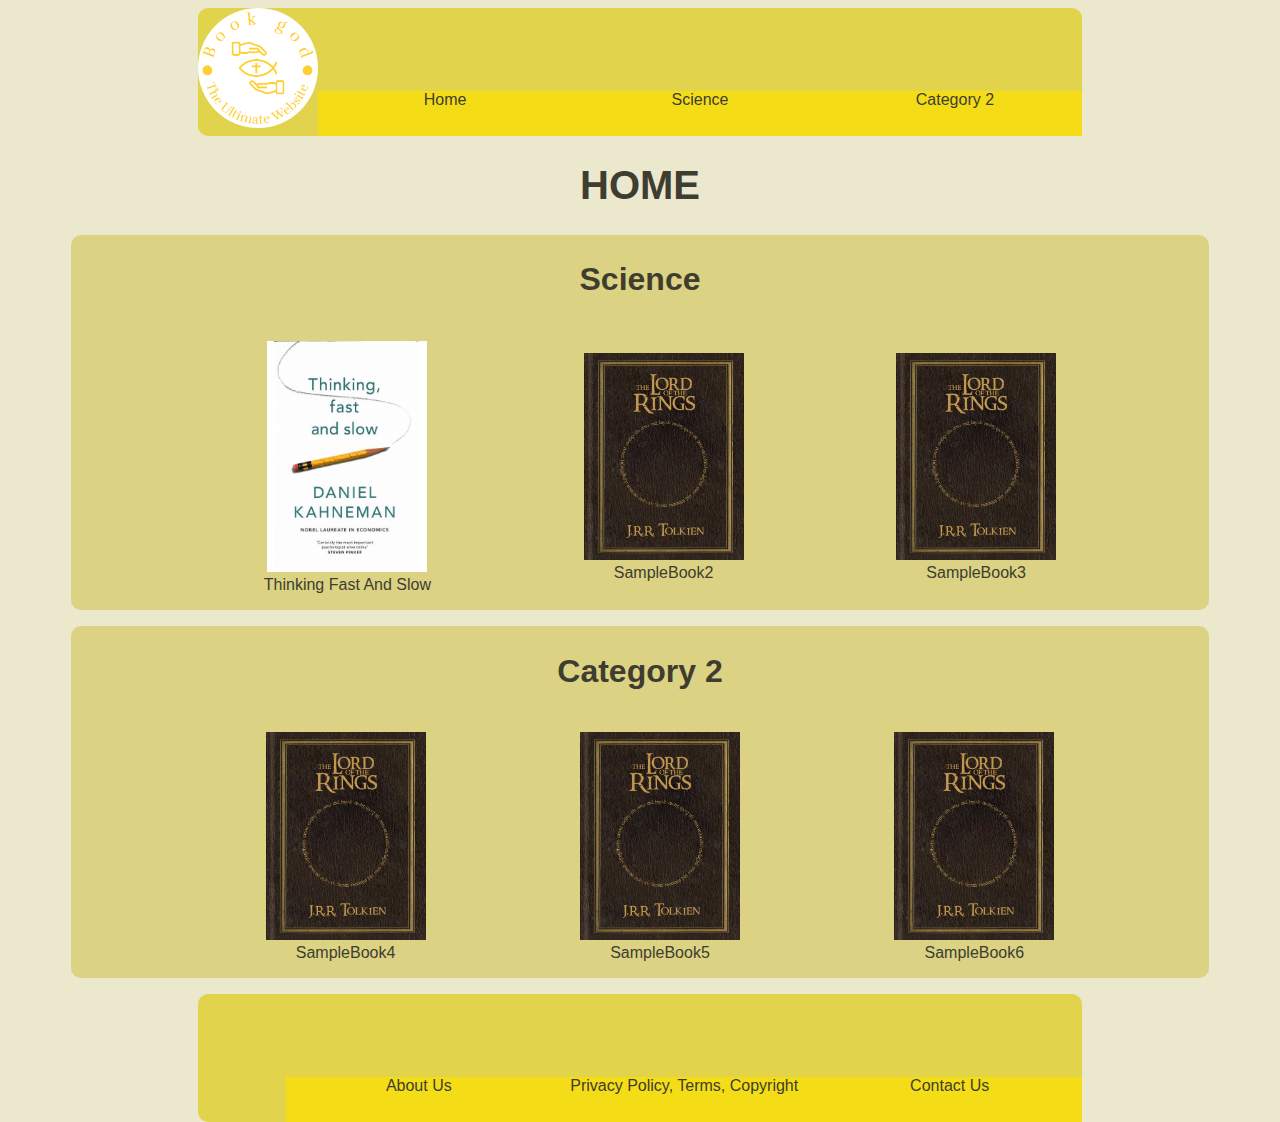
<file: index.html>
<!DOCTYPE html>
<html lang="en">
<head>
    <meta charset="UTF-8">
    <meta http-equiv="X-UA-Compatible" content="IE=edge">
    <meta name="viewport" content="width=device-width, initial-scale=1.0">
    <link href="Style.css" type="text/css" rel="stylesheet">
    <link href="Category.css" type="text/css" rel="stylesheet">
    <title>Home Page</title>
</head>
<body>

    <header>
        <img class="logo" alt="Book God, The Ultimate Website Logo">
        <nav class="nav-bar">
                <div class="nav-items"><a href="index.html" id = "Home anchor">Home</a></div>
                <div class="nav-items"><a href="Category.html" id = "Science anchor">Science</a></div>
                <div class="nav-items"><a href="#" id = "Politics anchor">Category 2</a></div>
        </nav>
    </header>

    <main>
        <h1>HOME</h1>
        <div class="category-container">
            <h2 class="category-header"><a href="Category.html">Science</a></h2>
            <ul class="book-list">
                <li class="book"><a href="Book_Detail.html"><div class="image-container"><img src="used_medias/ThinkingFastAndSlow.jpg" alt="Cover of the book Sample"><div>Thinking Fast And Slow</a></li>
                <li class="book"><a href="#"><div class="image-container"><img src="used_medias/SampleBookCover.jpg" alt="Cover of the book Sample"><div>SampleBook2</a></li>
                <li class="book"><a href="#"><div class="image-container"><img src="used_medias/SampleBookCover.jpg" alt="Cover of the book Sample"><div>SampleBook3</a></li>
            </ul>
        </div>

        <div class="category-container">
            <h2 class="category-header"><a href="#">Category 2</a></h2>
            <ul class="book-list">
                <li class="book"><a href="#"><div class="image-container"><img src="used_medias/SampleBookCover.jpg" alt="Cover of the book Sample"><div>SampleBook4</a></li>
                <li class="book"><a href="#"><div class="image-container"><img src="used_medias/SampleBookCover.jpg" alt="Cover of the book Sample"><div>SampleBook5</a></li>
                <li class="book"><a href="#"><div class="image-container"><img src="used_medias/SampleBookCover.jpg" alt="Cover of the book Sample"><div>SampleBook6</a></li>
            </ul>
        </div>
    </main>

    <footer>
        <nav class="nav-bar">
            <div class="nav-items"><a href="#" id = "About Us anchor">About Us</a></div>
            <div class="nav-items"><a href="#" id = "Privacy anchor">Privacy Policy, Terms, Copyright</a></div>
            <div class="nav-items"><a href="Contact.html" id = "Contact Us anchor">Contact Us</a></div>
        </nav>
    </footer>

</body>
</html>
</file>
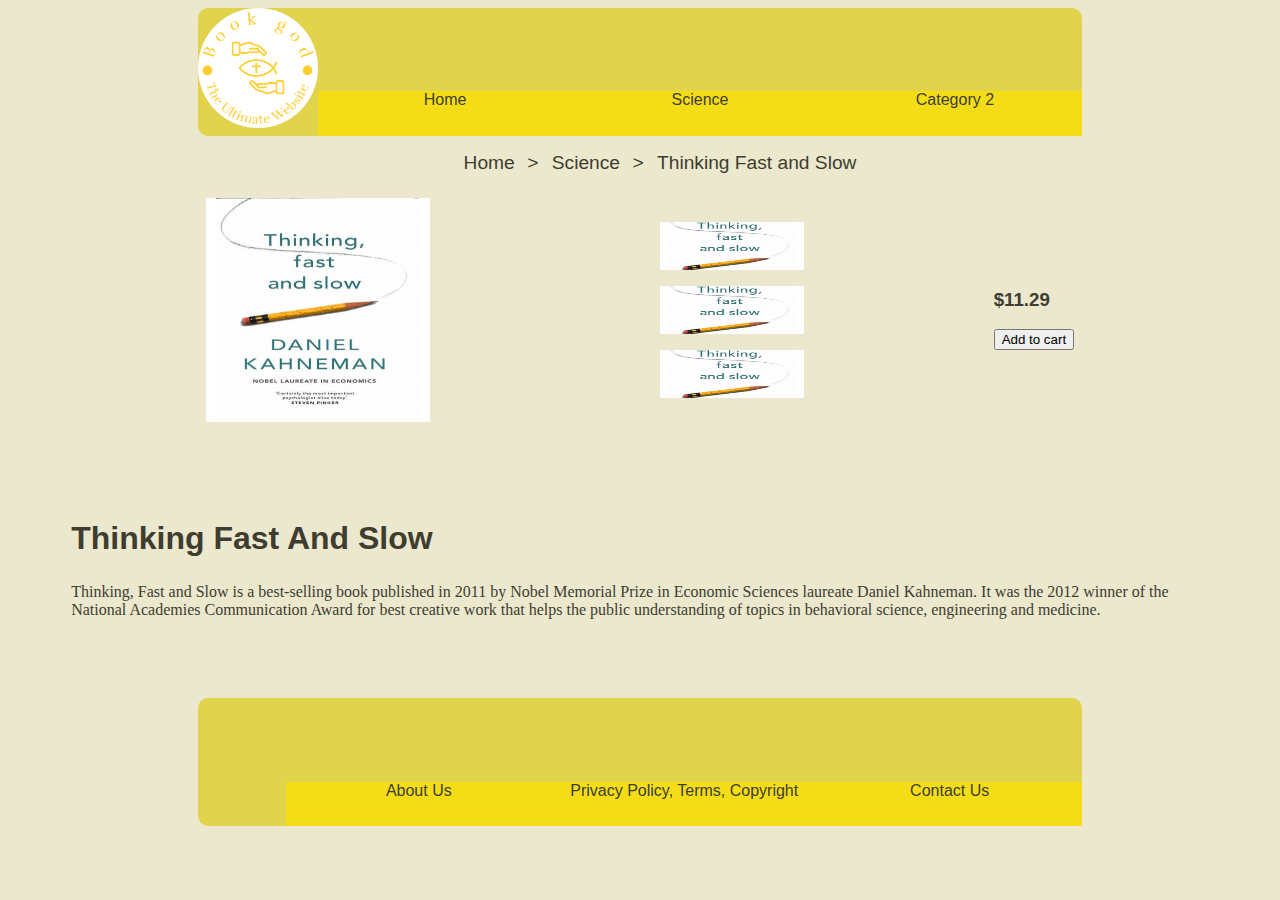
<file: Book_Detail.html>
<!DOCTYPE html>
<html lang="en">
<head>
    <meta charset="UTF-8">
    <meta http-equiv="X-UA-Compatible" content="IE=edge">
    <meta name="viewport" content="width=device-width, initial-scale=1.0">
    <link rel="stylesheet" type="text/css" href="Style.css">
    <link rel="stylesheet" type="text/css" href="Book_Detail.css">
    <title>Thinking Fast and Slow</title>
</head>
<body>
    <header>
        <img class="logo" alt="Book God, The Ultimate Website Logo">
        <nav class="nav-bar">
                <div class="nav-items"><a href="index.html" id = "Home anchor">Home</a></div>
                <div class="nav-items"><a href="Category.html" id = "Science anchor">Science</a></div>
                <div class="nav-items"><a href="#" id = "Politics anchor">Category 2</a></div>
        </nav>
    </header>
    <main>
        <ul class="breadcrumb">
            <li><a href="Home.html">Home</a></li>
            <li><a href="Category.html">Science</a></li>
            <li>Thinking Fast and Slow</li>
        </ul>
        <div class="flex-container">
            <img class="bookImage" src="used_medias/ThinkingFastAndSlow.jpg" alt="Cover of the book Thinking Fast And Slow">
            <div class="flex-items">
                <ul class="image-flex-container">
                    <img class="bookImage_small" src="used_medias/ThinkingFastAndSlow_small.jpg" alt="Cover of the book Thinking Fast And Slow">
                    <img class="bookImage_small" src="used_medias/ThinkingFastAndSlow_small.jpg" alt="Cover of the book Thinking Fast And Slow">
                    <img class="bookImage_small" src="used_medias/ThinkingFastAndSlow_small.jpg" alt="Cover of the book Thinking Fast And Slow">
                </ul>
            </div>
            <div class="flex-items">
                <h3>$11.29</h3>
                <button>Add to cart</button>
            </div>
        </div>
        <article>
        <h2>Thinking Fast And Slow</h2>
        <p>Thinking, Fast and Slow is a best-selling book published in 2011 by Nobel Memorial Prize in Economic Sciences laureate Daniel Kahneman. It was the 2012 winner of the National Academies Communication Award for best creative work that helps the public understanding of topics in behavioral science, engineering and medicine.</p>
        </article>
    </main>

    <footer>
        <nav class="nav-bar">
            <div class="nav-items"><a href="#" id = "About Us anchor">About Us</a></div>
            <div class="nav-items"><a href="#" id = "Privacy anchor">Privacy Policy, Terms, Copyright</a></div>
            <div class="nav-items"><a href="Contact.html" id = "Contact Us anchor">Contact Us</a></div>
        </nav>
    </footer>
</body>
</html>
</file>
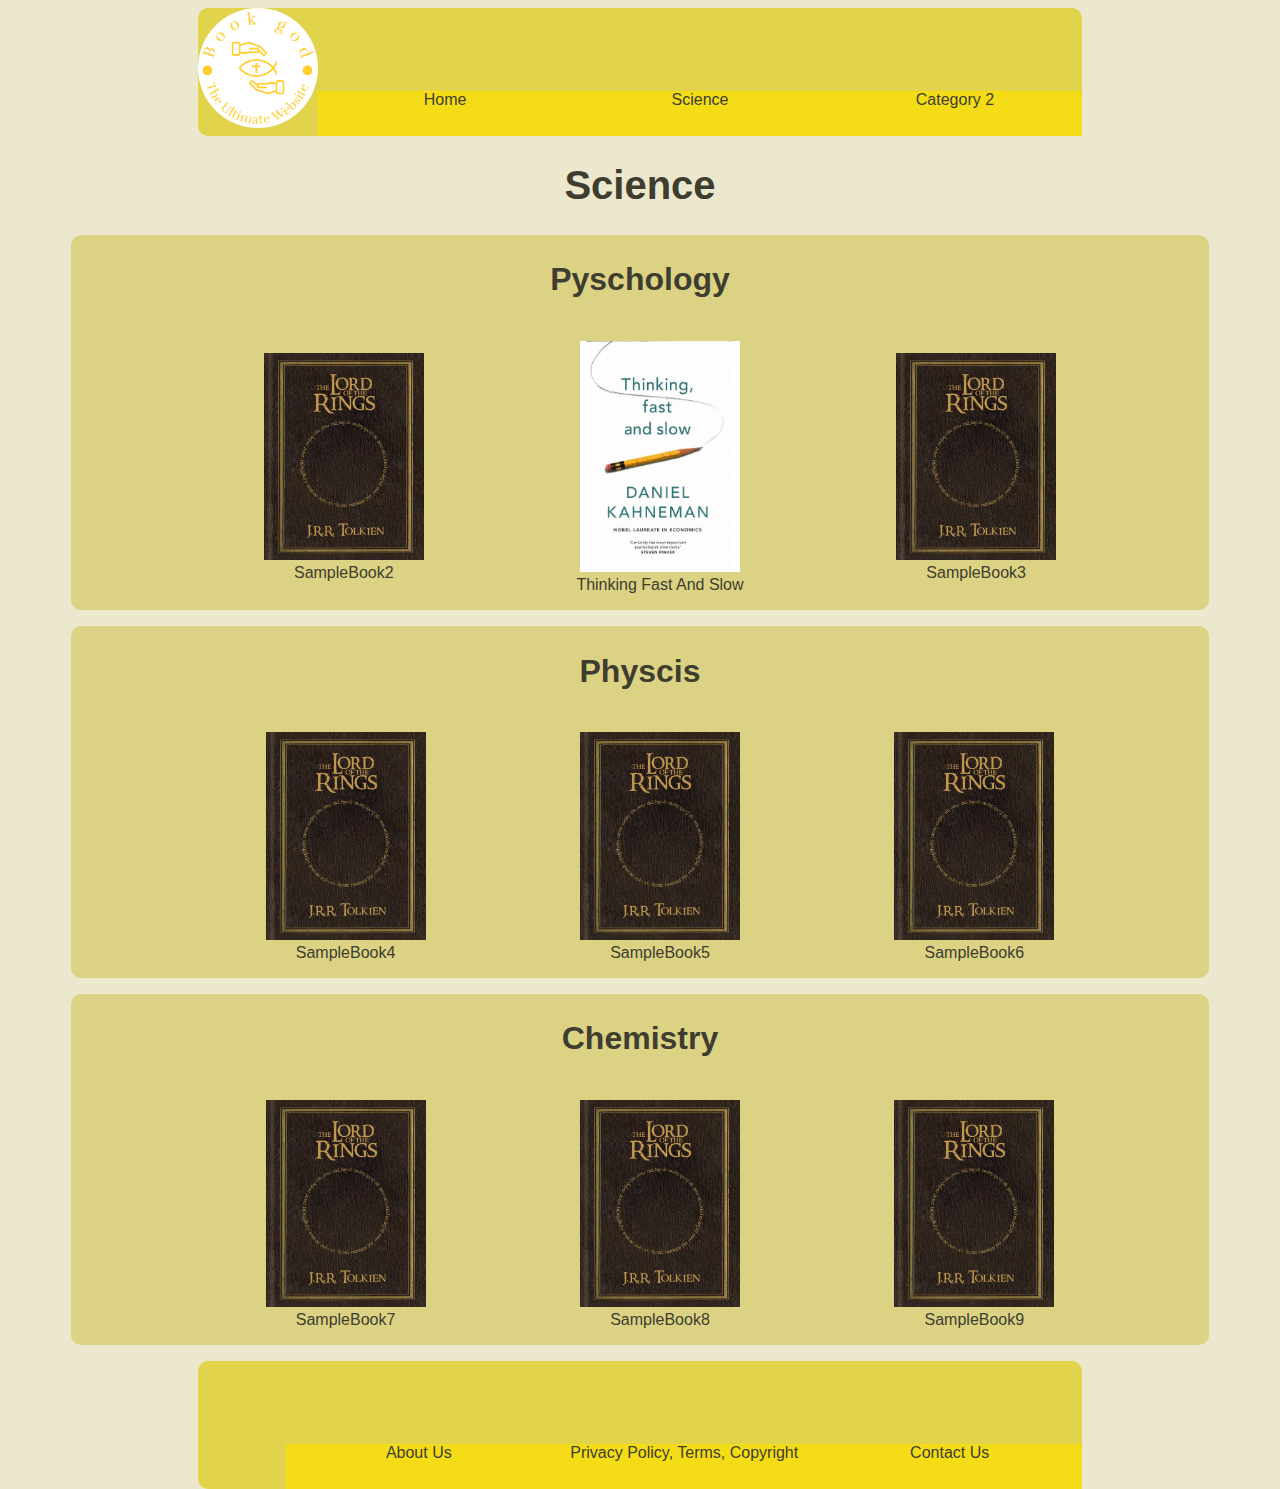
<file: Category.html>
<!DOCTYPE html>
<html lang="en">
<head>
    <meta charset="UTF-8">
    <meta http-equiv="X-UA-Compatible" content="IE=edge">
    <meta name="viewport" content="width=device-width, initial-scale=1.0">
    <link href="Style.css" type="text/css" rel="stylesheet">
    <link href="Category.css" type="text/css" rel="stylesheet">
    <title>Category Science</title>
</head>
<body>
    <header>
        <img class="logo" alt="Book God, The Ultimate Website Logo">
        <nav class="nav-bar">
                <div class="nav-items"><a href="index.html" id = "Home anchor">Home</a></div>
                <div class="nav-items"><a href="Category.html" id = "Science anchor">Science</a></div>
                <div class="nav-items"><a href="#" id = "Politics anchor">Category 2</a></div>
        </nav>
    </header>
    
    <main>
        <h1>Science</h1>
        <div class="category-container">
            <h2 class="category-header"><a href="#">Pyschology</a></h2>
            <ul class="book-list">
                <li class="book"><a href="#"><div class="image-container"><img src="used_medias/SampleBookCover.jpg" alt="Cover of the book Sample"><div>SampleBook2</a></li>
                <li class="book"><a href="Book_Detail.html"><div class="image-container"><img src="used_medias/ThinkingFastAndSlow.jpg" alt="Cover of the book Thinking Fast And Slow"><div>Thinking Fast And Slow</a></li>
                <li class="book"><a href="#"><div class="image-container"><img src="used_medias/SampleBookCover.jpg" alt="Cover of the book Sample"><div>SampleBook3</a></li>
            </ul>
        </div>

        <div class="category-container">
            <h2 class="category-header"><a href="#">Physcis</a></h2>
            <ul class="book-list">
                <li class="book"><a href="#"><div class="image-container"><img src="used_medias/SampleBookCover.jpg" alt="Cover of the book Sample"><div>SampleBook4</a></li>
                <li class="book"><a href="#"><div class="image-container"><img src="used_medias/SampleBookCover.jpg" alt="Cover of the book Sample"><div>SampleBook5</a></li>
                <li class="book"><a href="#"><div class="image-container"><img src="used_medias/SampleBookCover.jpg" alt="Cover of the book Sample"><div>SampleBook6</a></li>

            </ul>
        </div>

        <div class="category-container">
            <h2 class="category-header"><a href="#">Chemistry</a></h2>
            <ul class="book-list">
                <li class="book"><a href="#"><div class="image-container"><img src="used_medias/SampleBookCover.jpg" alt="Cover of the book Sample"><div>SampleBook7</a></li>
                <li class="book"><a href="#"><div class="image-container"><img src="used_medias/SampleBookCover.jpg" alt="Cover of the book Sample"><div>SampleBook8</a></li>
                <li class="book"><a href="#"><div class="image-container"><img src="used_medias/SampleBookCover.jpg" alt="Cover of the book Sample"><div>SampleBook9</a></li>

            </ul>
        </div>

    </main>
    <footer>
        <nav class="nav-bar">
            <div class="nav-items"><a href="" id = "About Us anchor">About Us</a></div>
            <div class="nav-items"><a href="" id = "Privacy anchor">Privacy Policy, Terms, Copyright</a></div>
            <div class="nav-items"><a href="Contact.html" id = "Contact Us anchor">Contact Us</a></div>
        </nav>
    </footer>
</body>
</html>
</file>
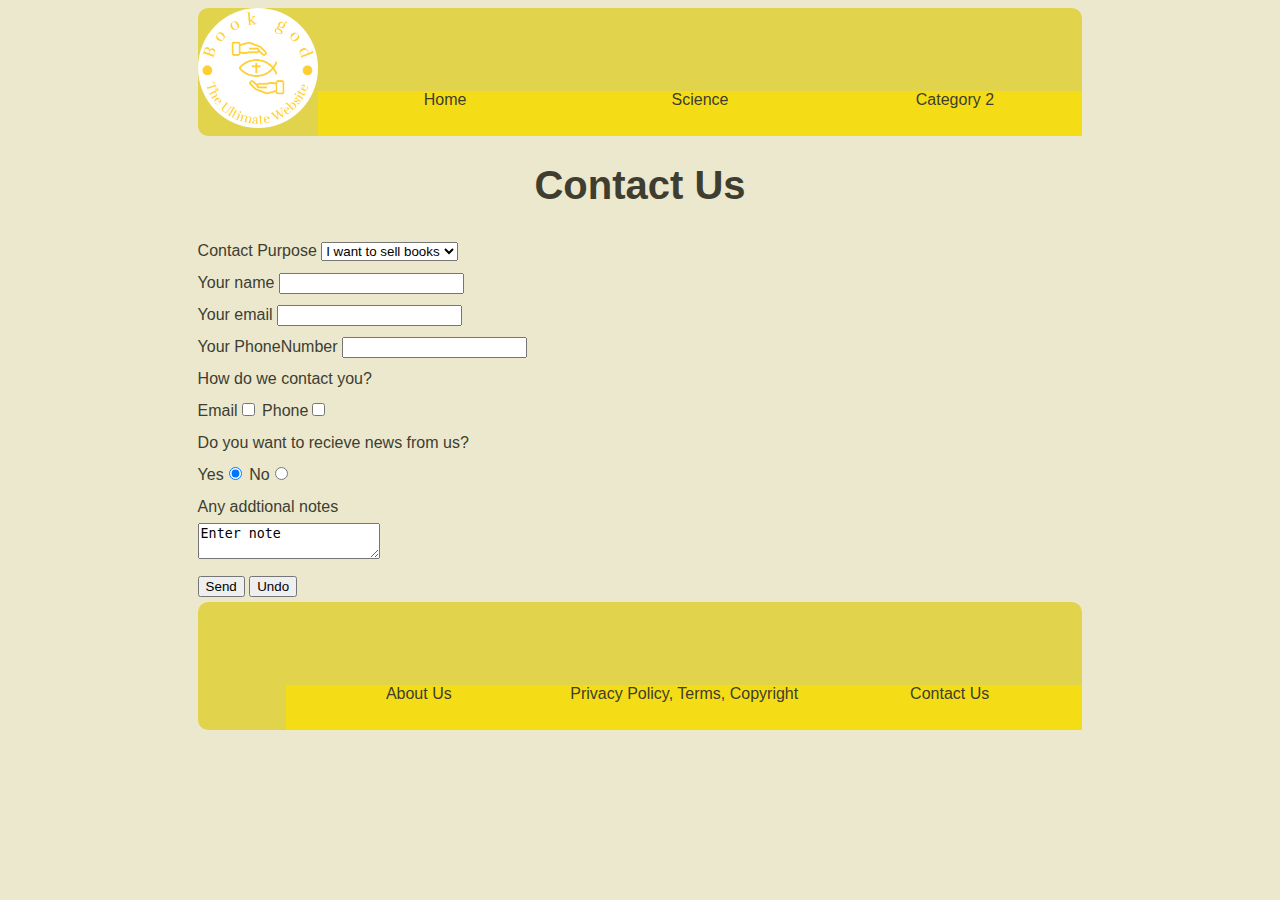
<file: Contact.html>
<!DOCTYPE html>
<html lang="en">
<head>
    <meta charset="UTF-8">
    <meta http-equiv="X-UA-Compatible" content="IE=edge">
    <meta name="viewport" content="width=device-width, initial-scale=1.0">
    <link href="Style.css" type="text/css" rel="stylesheet">
    <title>Contact Us</title>
</head>
<body>
    
    <header>
        <img class="logo" alt="Book God, The Ultimate Website Logo">
        <nav class="nav-bar">
                <div class="nav-items"><a href="index.html" id = "Home anchor">Home</a></div>
                <div class="nav-items"><a href="Category.html" id = "Science anchor">Science</a></div>
                <div class="nav-items"><a href="#" id = "Politics anchor">Category 2</a></div>
        </nav>
    </header>
    <main>
        <h1>Contact Us</h1>

        <form action="" method="post" enctype="multipart/form-data"onsubmit="return false;">
            <div>
                <label for="ContactPurpose">Contact Purpose </label>
                <select id="ContactPurpose" name="contact_purpose" required>
                    <option value="sell">I want to sell books</option>
                    <option value="buy">I want to buy books</option>
                </select>
            </div>
            <div>
                <label for="user_name_input">Your name</label>
                <input type="text" name="user_name" id="user_name_input" required>
            </div>
            <div>
                <label for="email_input">Your email</label>
                <input type="email" name="email" id="emial_input" required>
            </div>
            <div>
                <label for="phoneNumber_input">Your PhoneNumber</label>
                <input type="tel" name="phonenumber" id="phoneNumber_input" required>
            </div>
            <div>
                <label for="ContactMeansCheckbox">How do we contact you?</label>
                <div id="ContactMeansCheckbox">
                    <span><label for="ByEmail">Email</label><input type="checkbox" id="EmailCheckbox" name="ContactMeans[]" value="email" ></span>
                    <span><label for="ByPhone">Phone</label><input type="checkbox" id="PhoneCheckbox" name="ContactMeans[]" value="phone" ></span>
                </div>
            </div>
            <div>
                <label for="sendNewsRadio">Do you want to recieve news from us?</label>
                <div id="sendNewsRadio">
                    <label for="yesNews">Yes</label><input type="radio" name="sendNews" id="yesNews" checked=true value=true >
                    <label for="noNews">No</label><input type="radio" name="sendNews" id="noNews" value=false >
                </div>
            </div>
            <div>
                <div><label for="noteInput"> Any addtional notes</label></div>
                <div><textarea id="noteInput" name="note">Enter note</textarea></div>
            </div>
            <input type="submit" id="Submit" name="submit" value="Send">
            <input type="reset" id="Reset" name="reset" value="Undo">
        </form>
    </main>
    <footer>
        <nav class="nav-bar">
            <div class="nav-items"><a href="#" id = "About Us anchor">About Us</a></div>
            <div class="nav-items"><a href="#" id = "Privacy anchor">Privacy Policy, Terms, Copyright</a></div>
            <div class="nav-items"><a href="Contact.html" id = "Contact Us anchor">Contact Us</a></div>
        </nav>
    </footer>
</body>
</html>
</file>
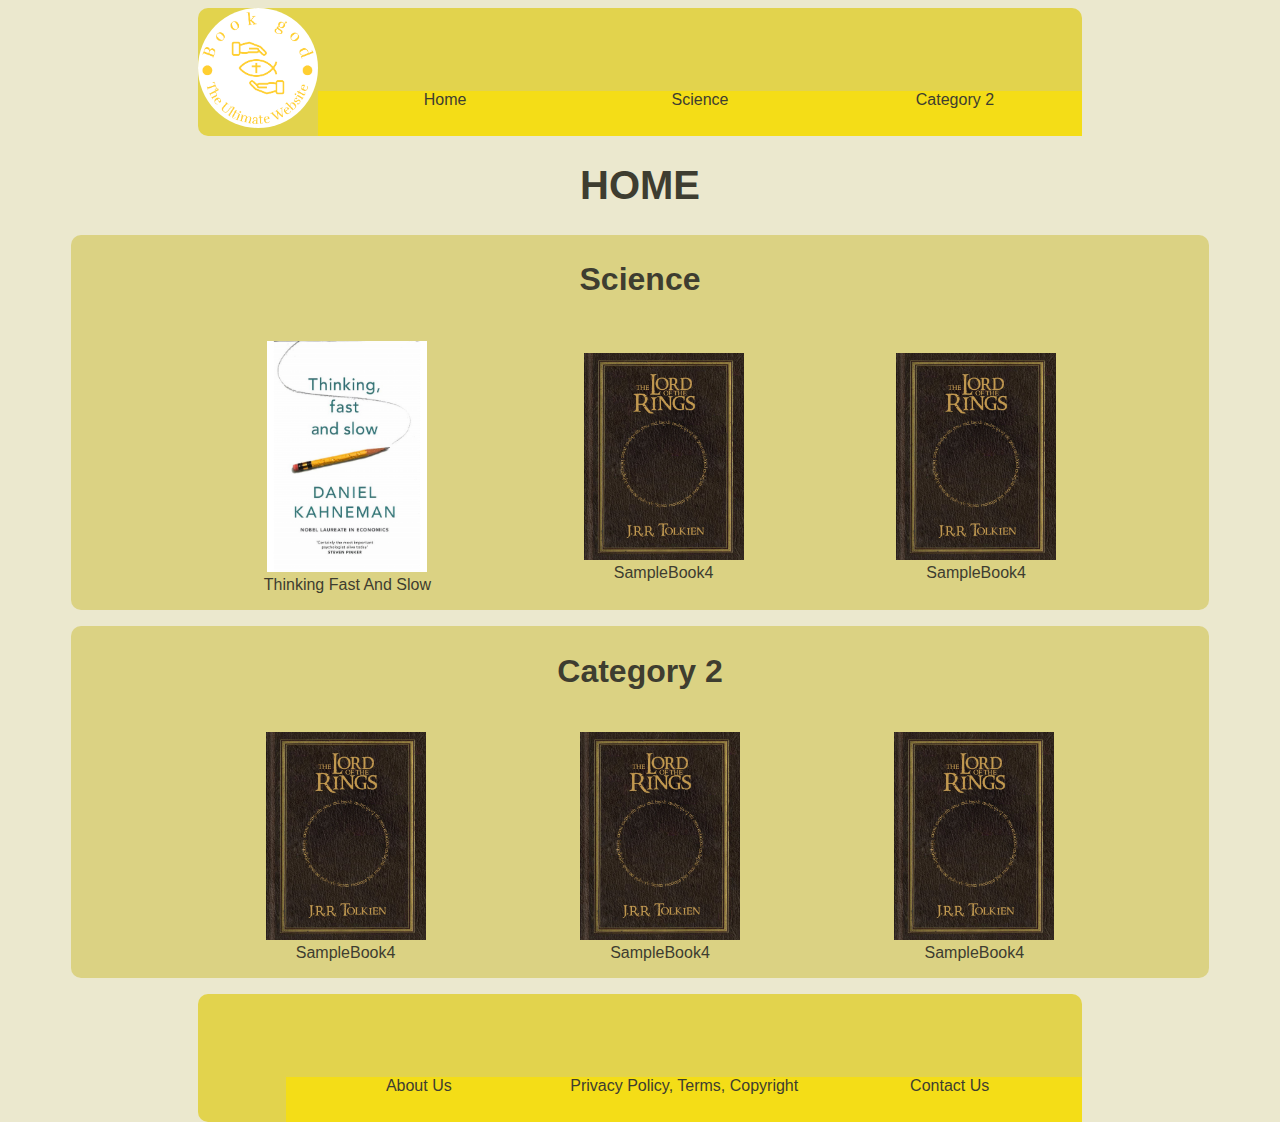
<file: Home.html>
<!DOCTYPE html>
<html lang="en">
<head>
    <meta charset="UTF-8">
    <meta http-equiv="X-UA-Compatible" content="IE=edge">
    <meta name="viewport" content="width=device-width, initial-scale=1.0">
    <link href="Style.css" type="text/css" rel="stylesheet">
    <link href="Category.css" type="text/css" rel="stylesheet">
    <title>Home Page</title>
</head>
<body>

    <header>
        <img class="logo" alt="Book God, The Ultimate Website Logo">
        <nav class="nav-bar">
                <div class="nav-items"><a href="Home.html" id = "Home anchor">Home</a></div>
                <div class="nav-items"><a href="Category.html" id = "Science anchor">Science</a></div>
                <div class="nav-items"><a href="Category.html" id = "Politics anchor">Category 2</a></div>
        </nav>
    </header>

    <main>
        <h1>HOME</h1>
        <div class="category-container">
            <h2 class="category-header"><a href="Category.html">Science</a></h2>
            <ul class="book-list">
                <li class="book"><a href="Book_Detail.html"><div class="image-container"><img src="used_medias/ThinkingFastAndSlow.jpg" alt="Cover of the book Sample"><div>Thinking Fast And Slow</a></li>
                <li class="book"><a href="#"><div class="image-container"><img src="used_medias/SampleBookCover.jpg" alt="Cover of the book Sample"><div>SampleBook4</a></li>
                <li class="book"><a href="#"><div class="image-container"><img src="used_medias/SampleBookCover.jpg" alt="Cover of the book Sample"><div>SampleBook4</a></li>
            </ul>
        </div>

        <div class="category-container">
            <h2 class="category-header"><a href="#">Category 2</a></h2>
            <ul class="book-list">
                <li class="book"><a href="#"><div class="image-container"><img src="used_medias/SampleBookCover.jpg" alt="Cover of the book Sample"><div>SampleBook4</a></li>
                <li class="book"><a href="#"><div class="image-container"><img src="used_medias/SampleBookCover.jpg" alt="Cover of the book Sample"><div>SampleBook4</a></li>
                <li class="book"><a href="#"><div class="image-container"><img src="used_medias/SampleBookCover.jpg" alt="Cover of the book Sample"><div>SampleBook4</a></li>
            </ul>
        </div>
    </main>

    <footer>
        <nav class="nav-bar">
            <div class="nav-items"><a href="#" id = "About Us anchor">About Us</a></div>
            <div class="nav-items"><a href="#" id = "Privacy anchor">Privacy Policy, Terms, Copyright</a></div>
            <div class="nav-items"><a href="Contact.html" id = "Contact Us anchor">Contact Us</a></div>
        </nav>
    </footer>

</body>
</html>
</file>
<file: Style.css>
:root {
    font-family: 'Franklin Gothic Medium', 'Arial Narrow', Arial, sans-serif;
    font-size: 16 px;
    margin: 0%;
    padding: 0%;
    width: 100%;
    height: 100%;
    background-color: #ebe8ce;
    color: #3e3d30;
    
}
a {
    text-decoration: none;
    color: #3e3d30
}

h1 {
    font-size: 2.5em;
    text-align: center;
}

h2 {
    font-size: 2em;
}

header,footer {
    margin-left: 15%;
    margin-right: 15%;
    border-radius: 10px;
    width: 70%;
    height: 8rem;

    background-color: #e2d34d;

    display: flex;
    align-items:flex-end;
    justify-content: right;
    flex-direction: row;
}

header:first-child {
    justify-content:left;
}

.logo {
    /* image generated from https://app.logo.com/ */
    content: url(used_medias/logo.png);
    width: 7.5rem;
    height: 7.5rem;
    border-radius: 50%;
    align-self: flex-start;
    
}

.nav-bar{
    width: 90%;
    height: 35%;
    display: grid;

}
@media only screen and (min-width:960px) {
    .nav-bar{
    grid-template-columns: repeat(3,1fr);
    }
}
@media only screen and (max-width:960px) {
    .nav-bar{
    grid-template-rows: repeat(3,1fr);
    }
}

.nav-items {
    background-color: #f4dd17;
    color: #42390a;
    text-align: center;    
    vertical-align: middle;
    text-decoration: solid;
}
.nav-items:hover {
    background-color: #ca871b;
}

form {
    margin-left: 15%;
    margin-right: 15%;
    line-height: 2rem;
}
</file>
<file: Category.css>
.category-container {
width: 90%;
margin-left: 5%;
margin-right: 5%;
border-radius: 10px;
margin-top : 1rem;
margin-bottom: 1rem;
background-color: #dbd283;
display: flex;
flex-direction: column;
justify-content: space-evenly;
align-items: space-evenly;
}

h2 {
    text-align: center;
    text-size-adjust: 2em;
}

ul li {
    list-style-type: none;
}
.book-list {
    display:flex;
    flex-direction: row;
    justify-content: space-evenly;
    align-items: center;
}

.book {
    text-align: center;
    height: 100%;

}
.book img {
    max-width: 10rem;
    height: auto;
}
</file>
<file: Book_Detail.css>
main {
    padding: auto;
}

ul.breadcrumb {
    text-align: center;
}

ul.breadcrumb li {
    display: inline;
    font-size: 1.2rem;
  }
  
  /* Add a slash symbol (/) before/behind each list item */
  /* Code get from https://www.w3schools.com/howto/howto_css_breadcrumbs.asp */
ul.breadcrumb li+li:before {
    padding: 0.5rem;
    content: ">\00a0";
}
.flex-container {
    display: flex;
    justify-content: space-evenly;
    align-items: center;
    height: 50%;
    padding: 0.5rem;
}



img.bookImage {
    height: 14em;
    width: 14em;
}
img.bookImage_small {
    height: 3rem;
    width: 9rem;
}

.image-flex-container {
    display: flex;
    flex-direction: column;
    gap: 1rem;
}

article {
    padding: 5%;
    
}

p {
    font-weight:500px;
    font-family: 'Times New Roman', Times, serif;
}

/* Small Screen */
@media screen and (max-width:960px) {
    .flex-container {
        flex-direction: column;
    }
    .flex-items ul {
        flex-direction: row;
    }
}
</file>
